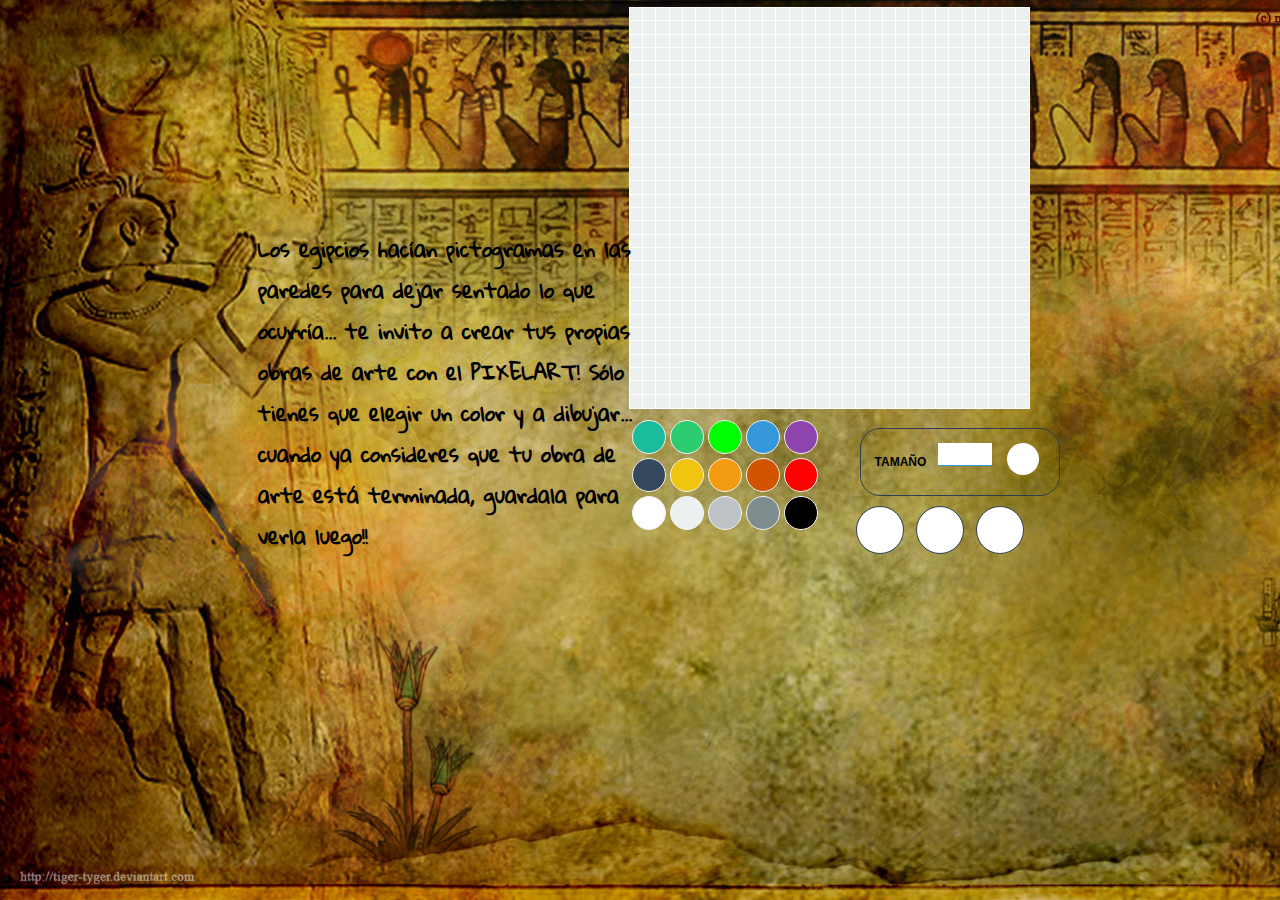
<file: AP-PIXELART-SAYAGOFEDERICO/index.html>
<!DOCTYPE html>
<html lang="es">

<head>
    <meta charset="UTF-8">
    <script src="https://code.jquery.com/jquery-3.1.0.min.js"></script>
    <link rel="stylesheet" href="https://code.ionicframework.com/ionicons/2.0.1/css/ionicons.min.css" />
    <script src="pixelart.js"></script>  
    <link href="https://fonts.googleapis.com/css?family=Gloria+Hallelujah" rel="stylesheet">
    <script src="html2canvas.js"></script>
    <link rel="stylesheet" href="pixelart.css" />
    <title>Egypt Pixelart</title>
</head>

<body> 
    <div class="texto">
        <p class="parrafo">Los egipcios hacían pictogramas en las paredes para dejar sentado lo que ocurría... te invito a crear tus propias obras de arte con el PIXELART! Sólo tienes que elegir un color y a dibujar... cuando ya consideres que tu obra de arte está terminada, guardala para verla luego!! </p>
    </div>
    <div class="app">
            <div id="container">
            </div>
            <div class="actions">
                <div id="color-pick">
                    <div class="#1abc9c"></div>                
                    <div class="#2ecc71"></div> 
                    <div class="#00ff00"></div>                
                    <div class="#3498db"></div>
                    <div class="#8e44ad"></div>
                    <div class="#34495e"></div>
                    <div class="#f1c40f"></div>
                    <div class="#f39c12"></div>                    
                    <div class="#d35400"></div>
                    <div class="#ff0000"></div>
                    <div class="#ffffff"></div>
                    <div class="#ecf0f1"></div>
                    <div class="#bdc3c7"></div>
                    <div class="#7f8c8d"></div>
                    <div class="#000000"></div>
                </div>
                <div class="acciones__botones">
                    <div class="grilla">
                        <p>Tamaño</p>
                        <input type="text" name="resize" id="resize" value="" />
                        <button id="sizeit" class="btn"><span class="ion-android-arrow-forward"></span></button>
                    </div>
                    <button id="reset" class="btn"><span class="ion-ios-trash"></span></button>
                    <button id="toggle-border" class="btn"><span class="ion-ios-grid-view-outline"></span></button>
                    <button id="grab-it" class="btn"><span class="ion-checkmark-round"></span></button>
                </div>
            </div>
        </div>

    </body>

</html>
</file>
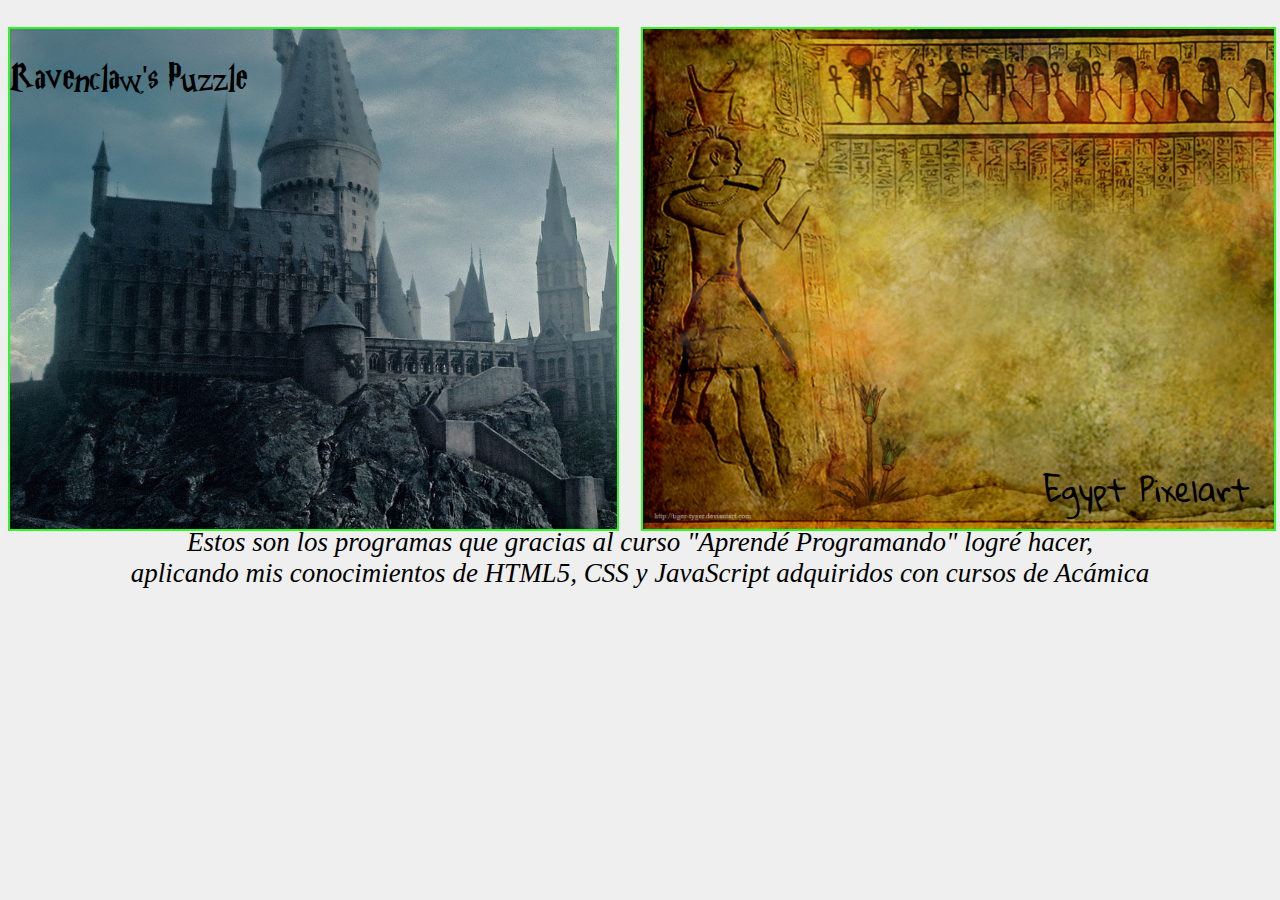
<file: Inicio.html>
<!DOCTYPE html>
<html lang="es">

<head>
    <meta charset="UTF-8">
    <link rel="stylesheet" href="inicio.css">
	<script type="text/javascript" src=https://code.jquery.com/jquery-3.1.0.min.js></script>
    <link href="https://fonts.googleapis.com/css?family=Gloria+Hallelujah" rel="stylesheet">
    <title>Programas</title>
</head>
<body>
	<div id="juego">
		<a class="hipervinculo w-clearfix" href="AP-ARCADE-SAYAGOFEDERICO/Index.html">
			<div class="Ravenclaw">
				<p id="texto-puzzle">Ravenclaw's Puzzle</p>
			</div>
		</a>
	</div>
	<div id="pixelart">
		<a class="hipervinculo w-clearfix" href="AP-PIXELART-SAYAGOFEDERICO/index.html">
			<div class="Pixelart">
				<p id="texto-pixelart">Egypt Pixelart</p>
			</div>
		</a>
	</div>
	<div class="texto">
		<p>Estos son los programas que gracias al curso "Aprendé Programando" logré hacer,<br> aplicando mis conocimientos de HTML5, CSS y JavaScript adquiridos con cursos de Acámica</p>
	</div>
		
	</div>
</body>
</file>
<file: AP-PIXELART-SAYAGOFEDERICO/pixelart.css>
body {
    font-family: 'Arial', sans-serif;
    background-image: url("Fondo.jpg");
    background-repeat: no-repeat;
    background-size: cover;
    background-attachment: fixed;
}
.acciones_botones{
   clear: both;
}
#container {
    width: 400px;
    height: 400px;
    cursor: pointer;
    margin: 0 auto;
}

#container .cell {
    float: left;
    background: #ecf0f1;
    outline: 1px solid #fff;
    cursor: pointer;
}

#container .cell.no-border {
    outline: none;
}

.actions {
    height: 150px;
    width: 400px;
    margin: 10px auto;
}

.btn {
    font-size: 30px;
    color: #2c3e50;
    border: 1px solid #2c3e50;
    background: #ffffff;
    width: 48px;
    height: 48px;
    border-radius: 48px;
    float: left;
    margin: 0 6px;
    cursor: pointer;
}

.btn:hover {
    background: #3498db;
    color: #ffffff;
    border-color: #3498db;
}

.acciones__botones {
    width: 180px;
    float: left;
}

#color-pick {
    height: auto;
    width: 220px;
    float: left;
}

#color-pick>div {
    float: left;
    width: 32px;
    height: 32px;
    cursor: pointer;
    border-radius: 24px;
    margin: 2px;
    border: 1px solid #f1f1f1;
}

#color-pick>div.select {
    border: 1px solid #000;
}

.grilla {
    width: 170px;
    border: 1px solid #2c3e50;
    border-radius: 20px;
    overflow: auto;
    padding: 14px 14px;
    margin: 10px;
}

.grilla p {
    font-size: 12px;
    font-weight: bold;
    text-transform: uppercase;
    font-family: 'Arial', sans-serif;
    float: left;
}

.grilla input {
    float: left;
    width: 50px;
    height: 20px;
    border: 0;
    border-bottom: 1px solid #3498db;
    margin-left: 12px;
}

.grilla .btn {
    border: 0;
    width: 32px;
    height: 32px;
    font-size: 24px;
    float: right;
}

.grilla .btn:hover {
    background: #ffffff;
    color: #3498db;
}

.app{
    width: 70%;
    float: right;
}
.texto {
    width: 30%;
    float:left;
}
.parrafo {
    font-family: 'Gloria Hallelujah', cursive;
    font-size: 20px;
    font-weight: bold;
    color: black;
    position: relative;
    top:200px;
    left:250px;
}
</file>
<file: inicio.css>
body{
	background-color:#efefef;
}
.Ravenclaw {
	background-image: url("AP-ARCADE-SAYAGOFEDERICO/Estilo/Hogwarts.jpg");
	height: 100%;
	width: 100%;
	background-size: cover;
	border: 2px solid #2df823;
}
.Pixelart {
	background-image: url("AP-PIXELART-SAYAGOFEDERICO/Fondo.jpg");
	height: 100%;
	width: 100%;
	background-size: cover;
	border: 2px solid #2df823;
}
#juego {
	float: left;
	width: 48%;
	height: 500px;
	
}
#pixelart {
	float: right;
	width: 49.9%;
	height: 500px;
}
#texto-puzzle {
	font-family: 'Parry Hotter', arial;
	font-size: 30px;
	color: black;
}
#texto-pixelart {
	font-family: 'Gloria Hallelujah', cursive;
	font-size: 30px;
	color: black;
	position: relative;
	top: 400px;
	left: 400px;
}
.hipervinculo {
	text-decoration: none;
}
.texto {
	font-size: 27px;
	font-style: italic;
	font-weight: 300;
	text-align: center;
}
@font-face {
font-family: Parry Hotter;
src: url(Parry-Hotter.TTF);
}
</file>
